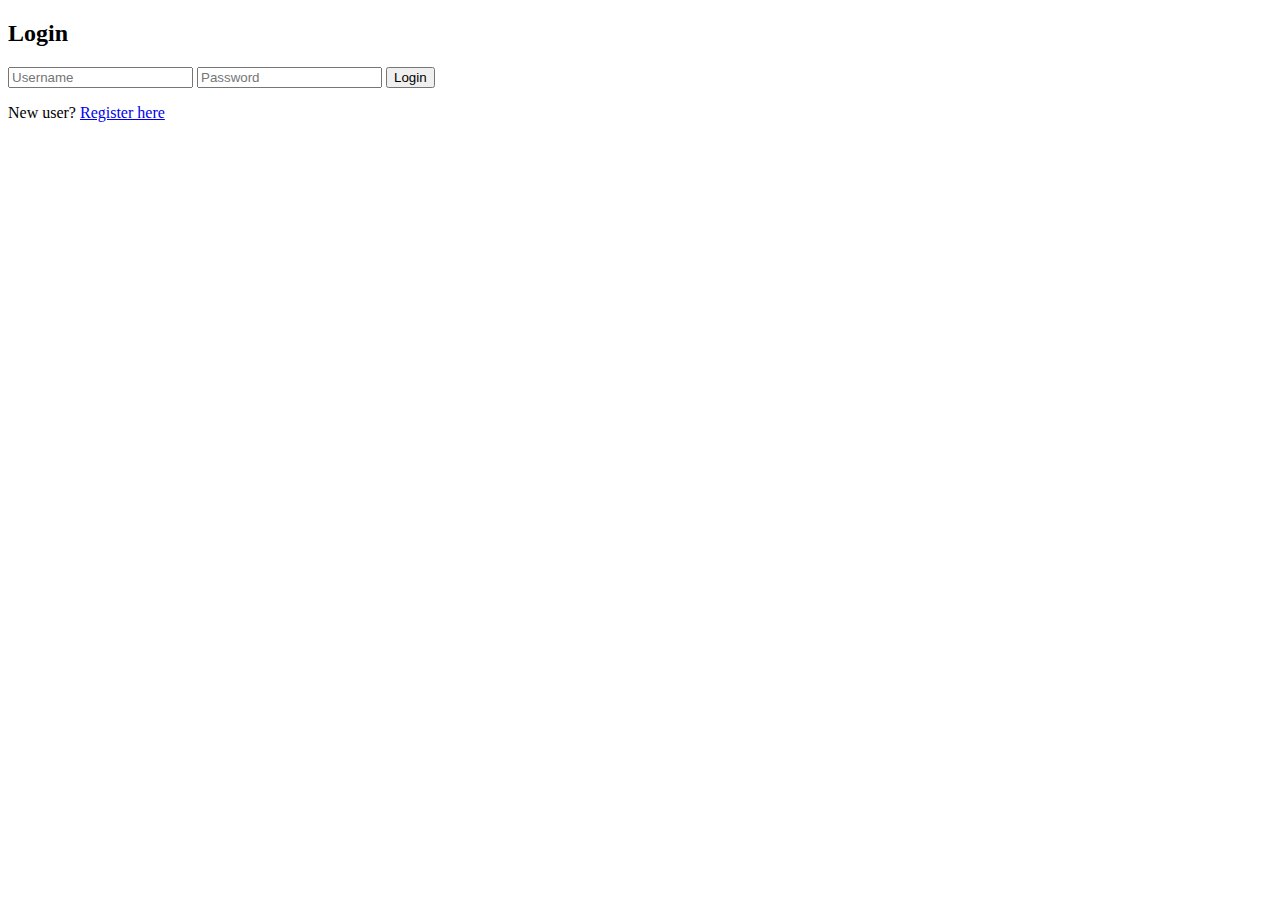
<file: index.html>
<!DOCTYPE html>
<html>
<head>
  <title>Login - Chat App</title>
</head>
<body>
  <h2>Login</h2>
  <form id="loginForm">
    <input type="text" placeholder="Username" name="username" required>
    <input type="password" placeholder="Password" name="password" required>
    <button type="submit">Login</button>
  </form>
  <p>New user? <a href="register.html">Register here</a></p>
  <script src="main.js"></script>
</body>
</html>
</file>
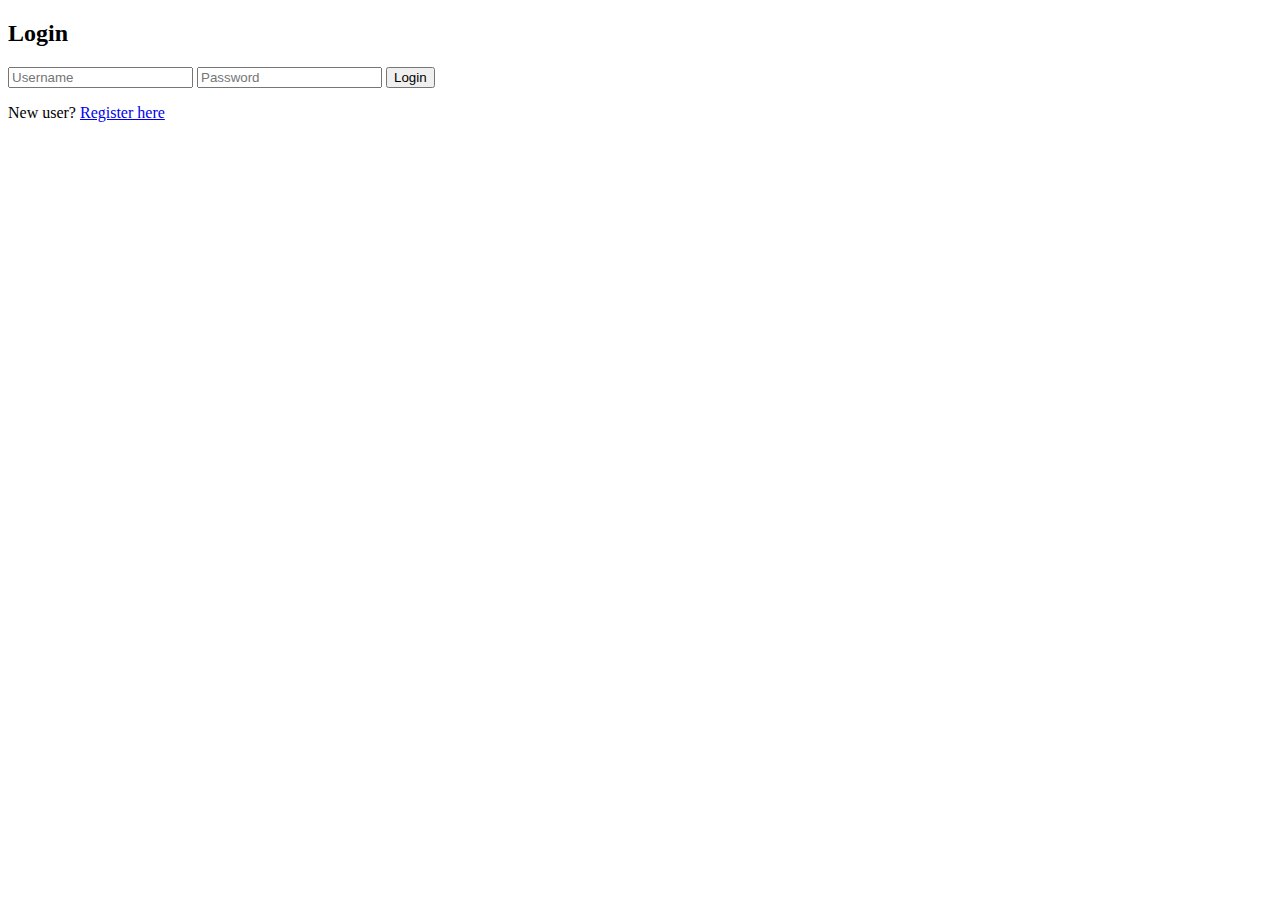
<file: chat.html>
<!DOCTYPE html>
<html>
<head>
  <title>Chat</title>
  <link rel="stylesheet" href="style.css" />
</head>
<body>
  <div class="container">
    <div class="sidebar">
      <h3>Contacts</h3>
      <div id="contactList"></div>
    </div>
    <div class="chat-area">
      <h2 id="welcome">Welcome!</h2>
      <div id="messages"></div>
      <div class="controls">
        <input type="text" id="toUser" placeholder="Send to username" />
        <input type="text" id="message" placeholder="Type your message" />
        <button onclick="sendMessage()">Send</button>
        <button onclick="logout()">Logout</button>
      </div>
    </div>
  </div>
  <script src="main.js"></script>
</body>
</html>
</file>
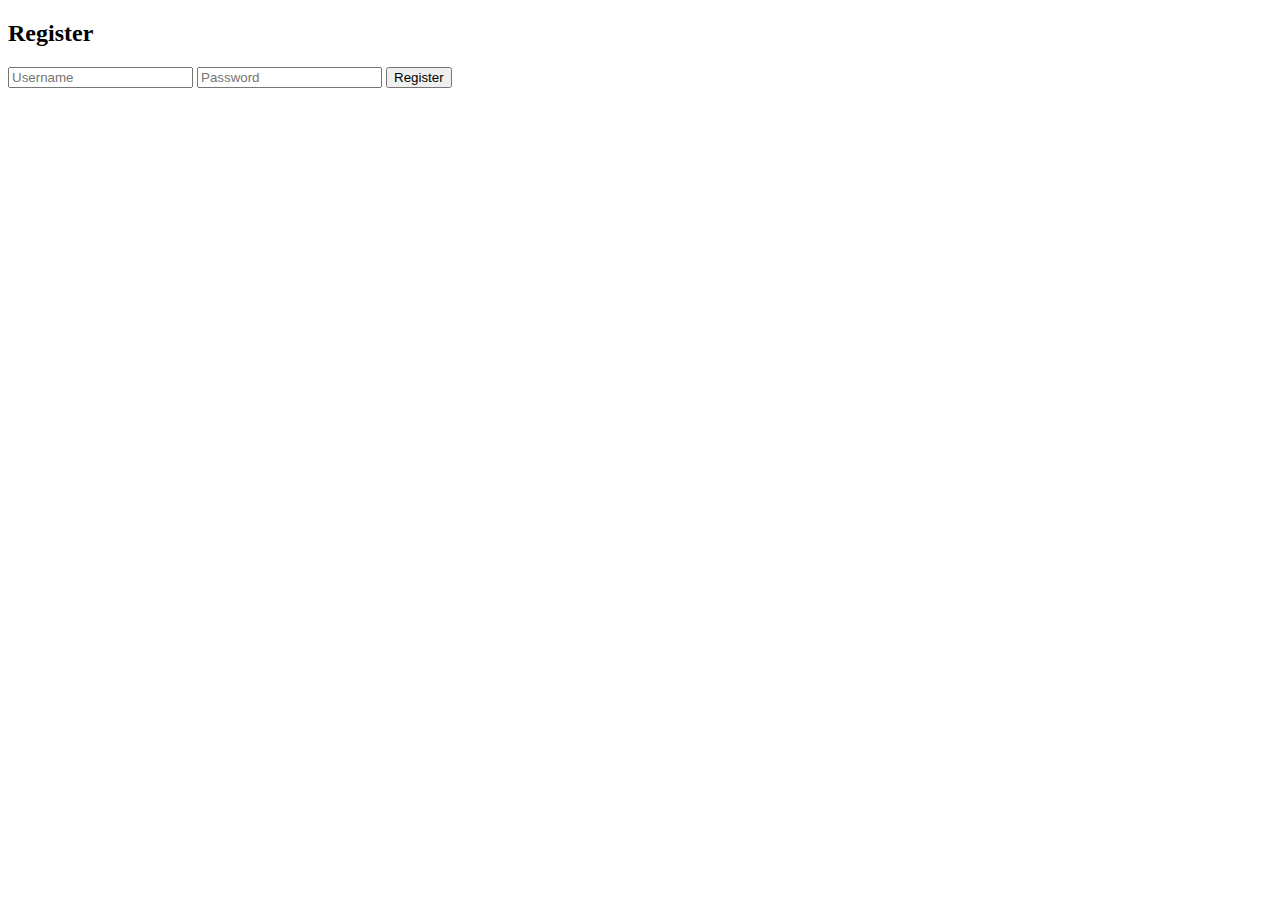
<file: register.html>
<!DOCTYPE html>
<html>
<head>
  <title>Register - Chat App</title>
</head>
<body>
  <h2>Register</h2>
  <form id="registerForm">
    <input type="text" placeholder="Username" name="username" required>
    <input type="password" placeholder="Password" name="password" required>
    <button type="submit">Register</button>
  </form>
  <script src="main.js"></script>
</body>
</html>
</file>
<file: style.css>
body {
  margin: 0;
  font-family: sans-serif;
  background-color: #e6f2ff;
}

.container {
  display: flex;
  height: 100vh;
}

.sidebar {
  width: 200px;
  background-color: #cce6ff;
  padding: 10px;
  overflow-y: auto;
}

.sidebar h3 {
  margin-top: 0;
}

.contact {
  padding: 10px;
  margin: 5px 0;
  background-color: #b3daff;
  border-radius: 5px;
  cursor: pointer;
}

.contact:hover {
  background-color: #99ccff;
}

.chat-area {
  flex: 1;
  display: flex;
  flex-direction: column;
  padding: 15px;
}

#messages {
  flex: 1;
  overflow-y: auto;
  background-color: #f0f8ff;
  padding: 10px;
  border: 1px solid #99ccff;
  border-radius: 10px;
  margin-bottom: 10px;
}

#messages div {
  margin: 5px 0;
  padding: 5px 10px;
  background-color: #d6ecff;
  border-radius: 6px;
}

.controls {
  display: flex;
  gap: 10px;
  flex-wrap: wrap;
}

.controls input, .controls button {
  padding: 8px;
  font-size: 14px;
  border-radius: 5px;
  border: 1px solid #aaa;
}
</file>
